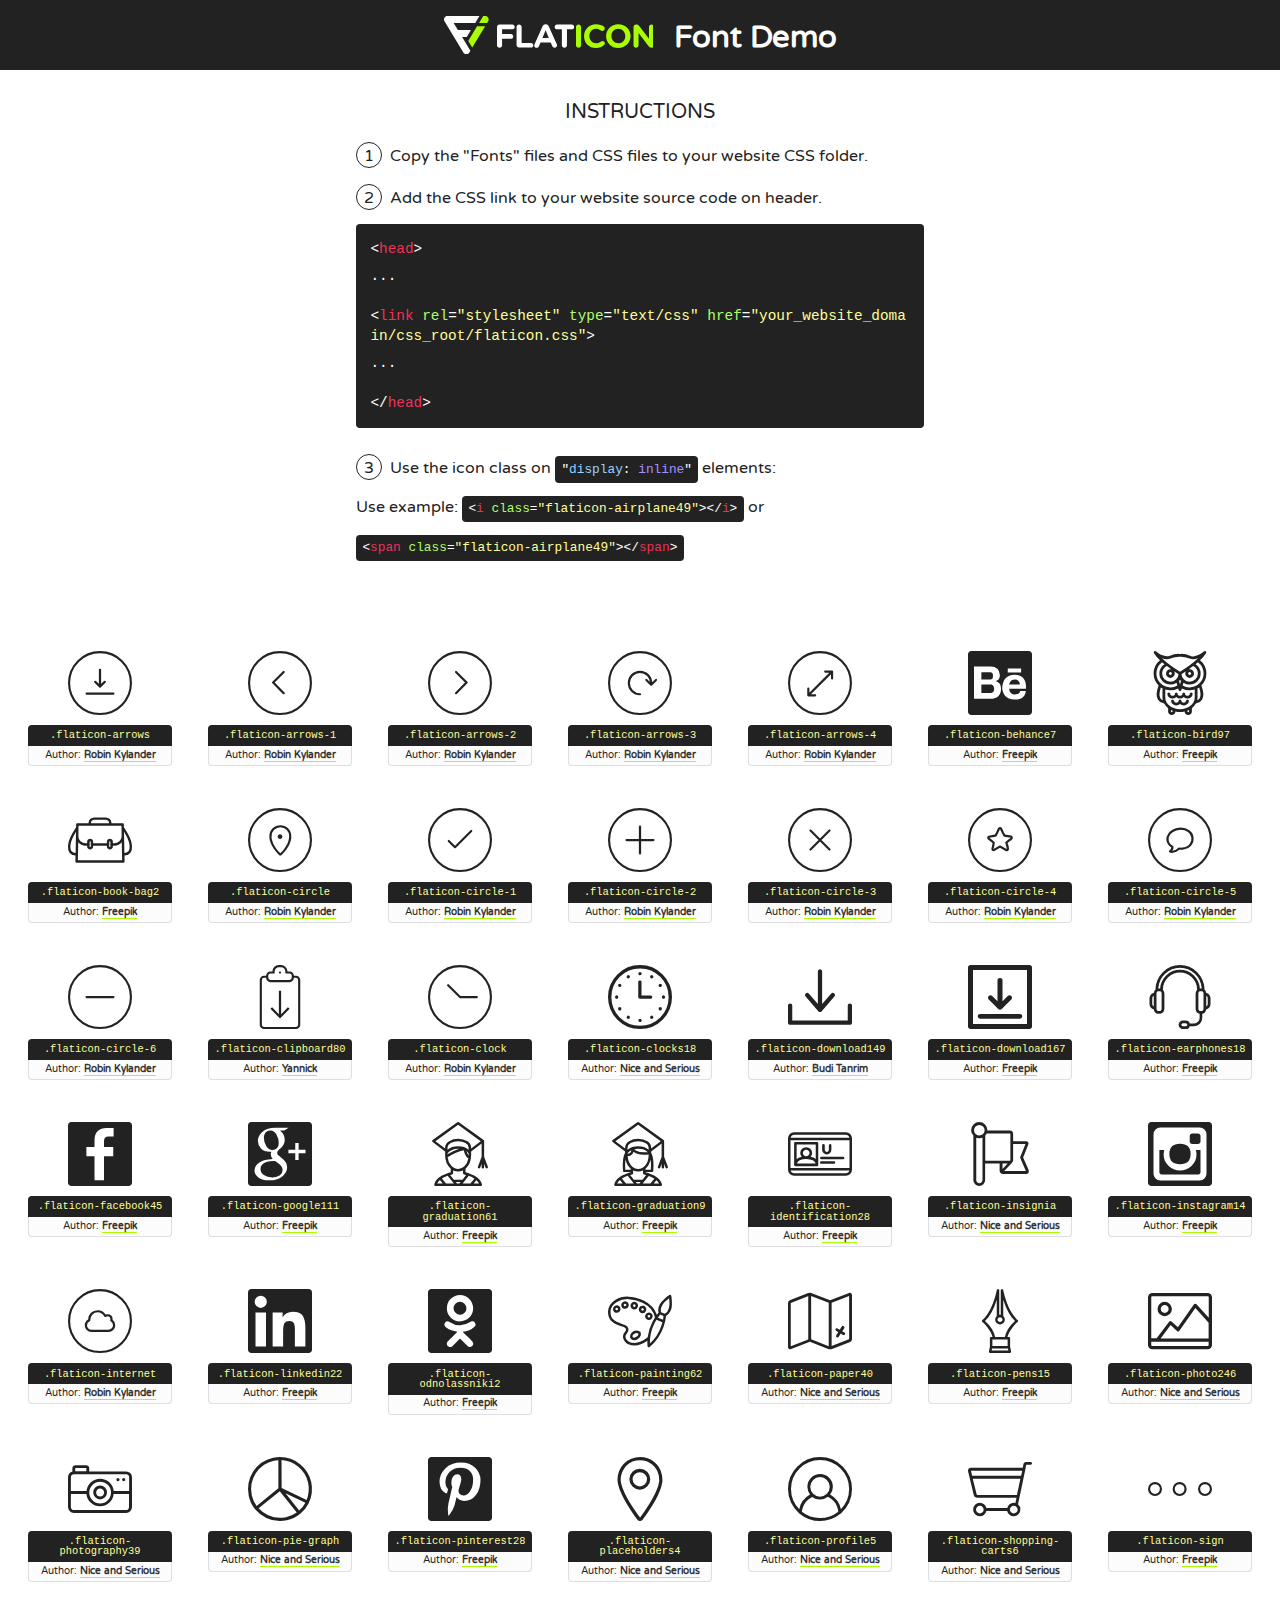
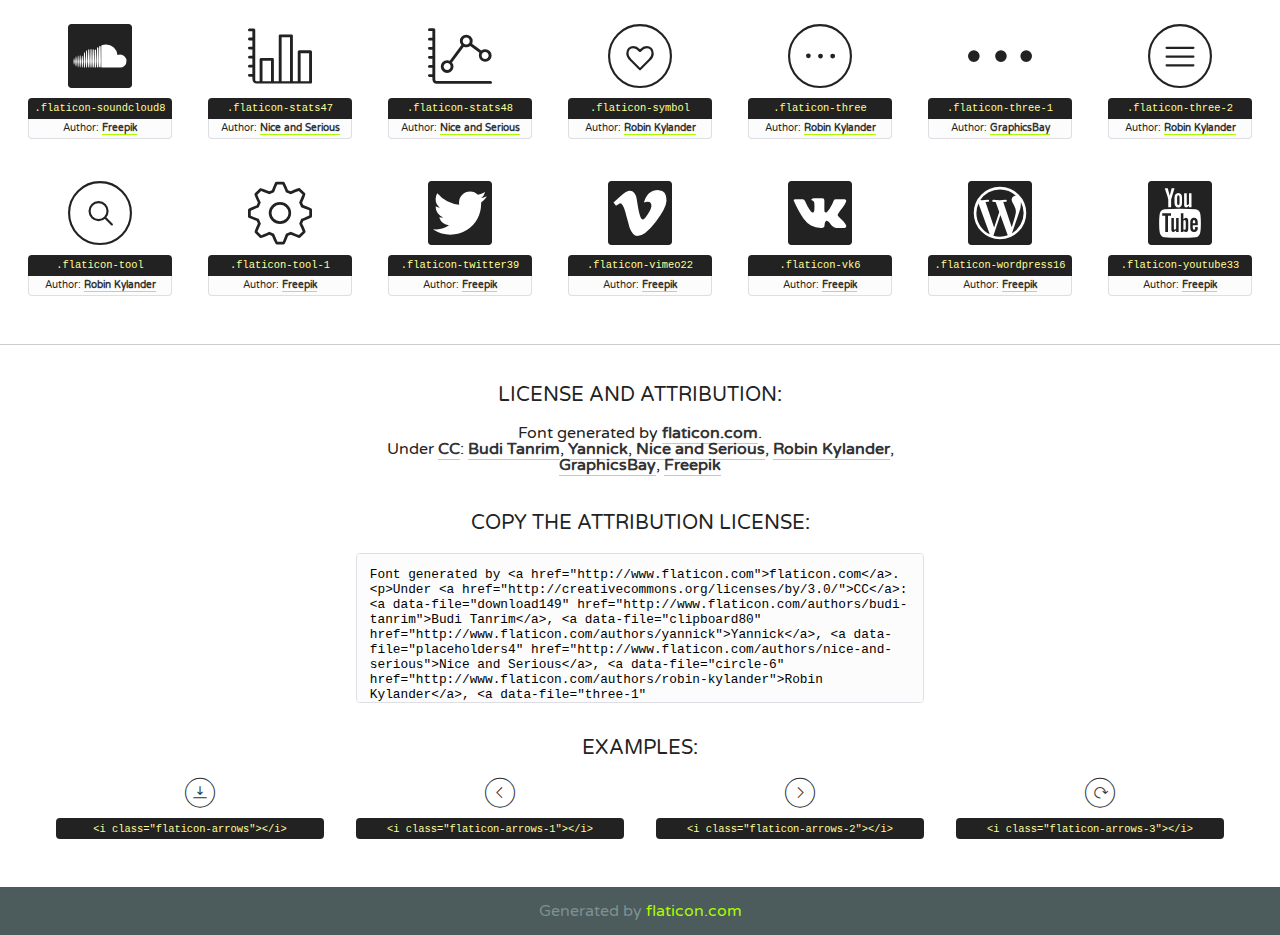
<file: assets/vendor/flaticons/flaticon.html>
<!DOCTYPE html>
<!--
  Flaticon icon font: Flaticon
  Creation date: 29/02/2016 10:08
-->
<html>
<!DOCTYPE html>
<html>

<head>
    <title>Flaticon WebFont</title>
    <link href="http://fonts.googleapis.com/css?family=Varela+Round" rel="stylesheet" type="text/css" />
    <link rel="stylesheet" type="text/css" href="flaticon.css">
    <meta charset="UTF-8">
    <style>
    html, body, div, span, applet, object, iframe,
    h1, h2, h3, h4, h5, h6, p, blockquote, pre,
    a, abbr, acronym, address, big, cite, code,
    del, dfn, em, img, ins, kbd, q, s, samp,
    small, strike, strong, sub, sup, tt, var,
    b, u, i, center,
    dl, dt, dd, ol, ul, li,
    fieldset, form, label, legend,
    table, caption, tbody, tfoot, thead, tr, th, td,
    article, aside, canvas, details, embed, 
    figure, figcaption, footer, header, hgroup, 
    menu, nav, output, ruby, section, summary,
    time, mark, audio, video {
        margin: 0;
        padding: 0;
        border: 0;
        font-size: 100%;
        font: inherit;
        vertical-align: baseline;
    }
    /* HTML5 display-role reset for older browsers */
    article, aside, details, figcaption, figure, 
    footer, header, hgroup, menu, nav, section {
        display: block;
    }
    body {
        line-height: 1;
    }
    ol, ul {
        list-style: none;
    }
    blockquote, q {
        quotes: none;
    }
    blockquote:before, blockquote:after,
    q:before, q:after {
        content: '';
        content: none;
    }
    table {
        border-collapse: collapse;
        border-spacing: 0;
    }
    body {
        font-family: 'Varela Round', Helvetica, Arial, sans-serif;
        font-size: 16px;
        color: #222;
    }
    a {
        color: #333;
        border-bottom: 1px solid #a9fd00;
        font-weight: bold;
        text-decoration: none;
    }
    * {
        -moz-box-sizing: border-box;
        -webkit-box-sizing: border-box;
        box-sizing: border-box;
        margin: 0;
        padding: 0;
    }
    [class^="flaticon-"]:before, [class*=" flaticon-"]:before, [class^="flaticon-"]:after, [class*=" flaticon-"]:after {
        font-family: Flaticon;
        font-size: 30px;
        font-style: normal;
        margin-left: 20px;
        color: #333;
    }
    .wrapper {
        max-width: 600px;
        margin: auto;
        padding: 0 1em;
    }
    .title {
        font-size: 1.25em;
        text-align: center;
        margin-bottom: 1em;
        text-transform: uppercase;
    }
    header {
        text-align: center;
        background-color: #222;
        color: #fff;
        padding: 1em;
    }
    header .logo {
        width: 210px;
        height: 38px;
        display: inline-block;
        vertical-align: middle;
        margin-right: 1em;
        border: none;
    }
    header strong {
        font-size: 1.95em;
        font-weight: bold;
        vertical-align: middle;
        margin-top: 5px;
        display: inline-block;
    }
    .demo {
        margin: 2em auto;
        line-height: 1.25em;
    }
    .demo ul li {
        margin-bottom: 1em;
    }
    .demo ul li .num {
        color: #222;
        border-radius: 20px;
        display: inline-block;
        width: 26px;
        padding: 3px;
        height: 26px;
        text-align: center;
        margin-right: 0.5em;
        border: 1px solid #222;
    }
    .demo ul li code {
        background-color: #222;
        border-radius: 4px;
        padding: 0.25em 0.5em;
        display: inline-block;
        color: #fff;
        font-family: Consolas,Monaco,Lucida Console,Liberation Mono,DejaVu Sans Mono,Bitstream Vera Sans Mono,Courier New, monospace;
        font-weight: lighter;
        margin-top: 1em;
        font-size: 0.8em;
        word-break: break-all;
    }
    .demo ul li code.big {
        padding: 1em;
        font-size: 0.9em;
    }
    .demo ul li code .red {
        color: #EF3159;
    }
    .demo ul li code .green {
        color: #ACFF65;
    }
    .demo ul li code .yellow {
        color: #FFFF99;
    }
    .demo ul li code .blue {
        color: #99D3FF;
    }
    .demo ul li code .purple {
        color: #A295FF;
    }
    .demo ul li code .dots {
        margin-top: 0.5em;
        display: block;
    }
    #glyphs {
        border-bottom: 1px solid #ccc;
        padding: 2em 0;
        text-align: center;
    }
    .glyph {
        display: inline-block;
        width: 9em;
        margin: 1em;
        text-align: center;
        vertical-align: top;
        background: #FFF;
    }
    .glyph .glyph-icon {
        padding: 10px;
        display: block;
        font-family:"Flaticon";
        font-size: 64px;
        line-height: 1;
    }
    .glyph .glyph-icon:before {
        font-size: 64px;
        color: #222;
        margin-left: 0;
    }
    .class-name {
        font-size: 0.65em;
        background-color: #222;
        color: #fff;
        border-radius: 4px 4px 0 0;
        padding: 0.5em;
        color: #FFFF99;
        font-family: Consolas,Monaco,Lucida Console,Liberation Mono,DejaVu Sans Mono,Bitstream Vera Sans Mono,Courier New, monospace;
    }
    .author-name {
        font-size: 0.6em;
        background-color: #fcfcfd;
        border: 1px solid #DEDEE4;
        border-top: 0;
        border-radius: 0 0 4px 4px;
        padding: 0.5em;
    }
    .class-name:last-child {
        font-size: 10px;
        color:#888;
    }
    .class-name:last-child a {
        font-size: 10px;
        color:#555;
    }
    .class-name:last-child a:hover {
        color:#a9fd00;
    }
    .glyph > input {
        display: block;
        width: 100px;
        margin: 5px auto;
        text-align: center;
        font-size: 12px;
        cursor: text;
    }
    .glyph > input.icon-input {
        font-family:"Flaticon";
        font-size: 16px;
        margin-bottom: 10px;
    }
    .attribution .title {
        margin-top: 2em;
    }
    .attribution textarea {
        background-color: #fcfcfd;
        padding: 1em;
        border: none;
        box-shadow: none;
        border: 1px solid #DEDEE4;
        border-radius: 4px;
        resize: none;
        width: 100%;
        height: 150px;
        font-size: 0.8em;
        font-family: Consolas,Monaco,Lucida Console,Liberation Mono,DejaVu Sans Mono,Bitstream Vera Sans Mono,Courier New, monospace;
        -webkit-appearance: none;
    }
    .iconsuse {
        margin: 2em auto;
        text-align: center;
        max-width: 1200px;
    }
    .iconsuse:after {
        content: '';
        display: table;
        clear: both;
    }
    .iconsuse .image {
        float: left;
        width: 25%;
        padding: 0 1em;
    }
    .iconsuse .image p {
        margin-bottom: 1em;
    }
    .iconsuse .image span {
        display: block;
        font-size: 0.65em;
        background-color: #222;
        color: #fff;
        border-radius: 4px;
        padding: 0.5em;
        color: #FFFF99;
        margin-top: 1em;
        font-family: Consolas,Monaco,Lucida Console,Liberation Mono,DejaVu Sans Mono,Bitstream Vera Sans Mono,Courier New, monospace;
    }
    #footer {
        text-align: center;
        background-color: #4C5B5C;
        color: #7c9192;
        padding: 1em;
    }
    #footer a {
        border: none;
        color: #a9fd00;
        font-weight: normal;
    }
    @media (max-width: 960px) {
        .iconsuse .image {
            width: 50%;
        }
    }
    @media (max-width: 560px) {
        .iconsuse .image {
            width: 100%;
        }
    }
    </style>
</head>

<body class="characters-off">

    <header>
        <a href="http://www.flaticon.com" target="_blank" class="logo">
            <svg version="1.1" xmlns="http://www.w3.org/2000/svg" xmlns:xlink="http://www.w3.org/1999/xlink" xmlns:a="http://ns.adobe.com/AdobeSVGViewerExtensions/3.0/" viewBox="0 0 560.875 102.036" enable-background="new 0 0 560.875 102.036" xml:space="preserve">
                <defs>
                </defs>
                <g>
                    <g class="letters">
                        <path fill="#ffffff" d="M141.596,29.675c0-3.777,2.985-6.767,6.764-6.767h34.438c3.426,0,6.15,2.728,6.15,6.15
                        c0,3.43-2.724,6.149-6.15,6.149h-27.674v13.091h23.719c3.429,0,6.151,2.724,6.151,6.15c0,3.43-2.723,6.149-6.151,6.149h-23.719
                        v17.574c0,3.773-2.986,6.761-6.764,6.761c-3.779,0-6.764-2.989-6.764-6.761V29.675z"></path>
                        <path fill="#ffffff" d="M193.844,29.149c0-3.781,2.985-6.767,6.764-6.767c3.776,0,6.763,2.985,6.763,6.767v42.957h25.039
                        c3.426,0,6.149,2.726,6.149,6.153c0,3.425-2.723,6.15-6.149,6.15h-31.802c-3.779,0-6.764-2.986-6.764-6.768V29.149z"></path>
                        <path fill="#ffffff" d="M241.891,75.71l21.438-48.407c1.492-3.341,4.215-5.357,7.906-5.357h0.792
                        c3.686,0,6.323,2.017,7.815,5.357l21.439,48.407c0.436,0.967,0.701,1.845,0.701,2.723c0,3.602-2.809,6.501-6.414,6.501
                        c-3.161,0-5.269-1.845-6.499-4.655l-4.132-9.661h-27.059l-4.301,10.102c-1.144,2.631-3.426,4.214-6.237,4.214
                        c-3.517,0-6.24-2.81-6.24-6.325C241.1,77.64,241.451,76.677,241.891,75.71z M279.932,58.666l-8.521-20.297l-8.526,20.297H279.932
                        z"></path>
                        <path fill="#ffffff" d="M314.864,35.387H301.86c-3.429,0-6.239-2.813-6.239-6.238c0-3.429,2.811-6.24,6.239-6.24h39.533
                        c3.426,0,6.237,2.811,6.237,6.24c0,3.425-2.811,6.238-6.237,6.238h-13.001v42.785c0,3.773-2.99,6.761-6.764,6.761
                        c-3.779,0-6.764-2.989-6.764-6.761V35.387z"></path>
                        <path fill="#A9FD00" d="M352.615,29.149c0-3.781,2.985-6.767,6.767-6.767c3.774,0,6.761,2.985,6.761,6.767v49.024
                        c0,3.773-2.987,6.761-6.761,6.761c-3.781,0-6.767-2.989-6.767-6.761V29.149z"></path>
                        <path fill="#A9FD00" d="M374.132,53.836v-0.179c0-17.481,13.178-31.801,32.065-31.801c9.22,0,15.459,2.458,20.557,6.238
                        c1.402,1.054,2.637,2.985,2.637,5.357c0,3.692-2.985,6.59-6.681,6.59c-1.845,0-3.071-0.702-4.044-1.319
                        c-3.776-2.813-7.729-4.393-12.562-4.393c-10.364,0-17.831,8.611-17.831,19.154v0.173c0,10.542,7.291,19.329,17.831,19.329
                        c5.715,0,9.492-1.756,13.359-4.834c1.049-0.874,2.458-1.491,4.039-1.491c3.429,0,6.325,2.813,6.325,6.236
                        c0,2.106-1.056,3.78-2.282,4.834c-5.539,4.834-12.036,7.733-21.878,7.733C387.572,85.464,374.132,71.493,374.132,53.836z"></path>
                        <path fill="#A9FD00" d="M433.009,53.836v-0.179c0-17.481,13.79-31.801,32.766-31.801c18.981,0,32.592,14.143,32.592,31.628v0.173
                        c0,17.483-13.785,31.807-32.769,31.807C446.625,85.464,433.009,71.32,433.009,53.836z M484.224,53.836v-0.179
                        c0-10.539-7.725-19.326-18.626-19.326c-10.893,0-18.449,8.611-18.449,19.154v0.173c0,10.542,7.73,19.329,18.626,19.329
                        C476.676,72.986,484.224,64.378,484.224,53.836z"></path>
                        <path fill="#A9FD00" d="M506.233,29.321c0-3.774,2.99-6.763,6.767-6.763h1.401c3.252,0,5.183,1.583,7.029,3.953l26.093,34.265
                        V29.059c0-3.692,2.99-6.677,6.681-6.677c3.683,0,6.671,2.985,6.671,6.677v48.934c0,3.78-2.987,6.765-6.764,6.765h-0.436
                        c-3.257,0-5.188-1.581-7.034-3.953l-27.056-35.492v32.944c0,3.687-2.985,6.676-6.678,6.676c-3.683,0-6.673-2.989-6.673-6.676
                        V29.321z"></path>
                    </g>
                    <g class="insignia">
                        <path fill="#ffffff" d="M48.372,56.137h12.517l11.156-18.537H37.186L25.688,18.539h57.825L94.668,0H9.271
                        C5.925,0,2.842,1.801,1.198,4.716c-1.644,2.907-1.593,6.482,0.134,9.343l50.38,83.501c1.678,2.781,4.689,4.476,7.938,4.476
                        c3.246,0,6.257-1.695,7.935-4.476l2.898-4.804L48.372,56.137z"></path>
                        <g class="i">
                            <path fill="#A9FD00" d="M93.575,18.539h0.031v0.004l21.652,0.004l2.705-4.488c1.727-2.861,1.778-6.436,0.133-9.343
                            C116.454,1.801,113.371,0,110.026,0h-5.294L93.575,18.539z"></path>
                            <polygon fill="#A9FD00" points="88.291,27.356 64.725,66.486 75.519,84.404 109.942,27.356"></polygon>
                        </g>
                    </g>
                </g>
            </svg>
        </a>
        <strong>Font Demo</strong>
    </header>


    <section class="demo wrapper">

        <p class="title">Instructions</p>

        <ul>
            <li>
                <span class="num">1</span>Copy the "Fonts" files and CSS files to your website CSS folder.
            </li>
            <li>
                <span class="num">2</span>Add the CSS link to your website source code on header.
                <code class="big">
                    &lt;<span class="red">head</span>&gt;
                    <br/><span class="dots">...</span>
                    <br/>&lt;<span class="red">link</span> <span class="green">rel</span>=<span class="yellow">"stylesheet"</span> <span class="green">type</span>=<span class="yellow">"text/css"</span> <span class="green">href</span>=<span class="yellow">"your_website_domain/css_root/flaticon.css"</span>&gt;
                    <br/><span class="dots">...</span>
                    <br/>&lt;/<span class="red">head</span>&gt;
                </code>
            </li>

            <li>
                <p>
                    <span class="num">3</span>Use the icon class on <code>"<span class="blue">display</span>:<span class="purple"> inline</span>"</code> elements:
                    <br />
                    Use example: <code>&lt;<span class="red">i</span> <span class="green">class</span>=<span class="yellow">&quot;flaticon-airplane49&quot;</span>&gt;&lt;/<span class="red">i</span>&gt;</code> or <code>&lt;<span class="red">span</span> <span class="green">class</span>=<span class="yellow">&quot;flaticon-airplane49&quot;</span>&gt;&lt;/<span class="red">span</span>&gt;</code>
            </li>
        </ul>

    </section>




   <section id="glyphs">          
    
      
        <div class="glyph"><div class="glyph-icon flaticon-arrows"></div>
            <div class="class-name">.flaticon-arrows</div>
            <div class="author-name">Author: <a data-file="arrows" href="http://www.flaticon.com/authors/robin-kylander">Robin Kylander</a> </div> 
        </div>        
        
        <div class="glyph"><div class="glyph-icon flaticon-arrows-1"></div>
            <div class="class-name">.flaticon-arrows-1</div>
            <div class="author-name">Author: <a data-file="arrows-1" href="http://www.flaticon.com/authors/robin-kylander">Robin Kylander</a> </div> 
        </div>        
        
        <div class="glyph"><div class="glyph-icon flaticon-arrows-2"></div>
            <div class="class-name">.flaticon-arrows-2</div>
            <div class="author-name">Author: <a data-file="arrows-2" href="http://www.flaticon.com/authors/robin-kylander">Robin Kylander</a> </div> 
        </div>        
        
        <div class="glyph"><div class="glyph-icon flaticon-arrows-3"></div>
            <div class="class-name">.flaticon-arrows-3</div>
            <div class="author-name">Author: <a data-file="arrows-3" href="http://www.flaticon.com/authors/robin-kylander">Robin Kylander</a> </div> 
        </div>        
        
        <div class="glyph"><div class="glyph-icon flaticon-arrows-4"></div>
            <div class="class-name">.flaticon-arrows-4</div>
            <div class="author-name">Author: <a data-file="arrows-4" href="http://www.flaticon.com/authors/robin-kylander">Robin Kylander</a> </div> 
        </div>        
        
        <div class="glyph"><div class="glyph-icon flaticon-behance7"></div>
            <div class="class-name">.flaticon-behance7</div>
            <div class="author-name">Author: <a data-file="behance7" href="http://www.freepik.com">Freepik</a> </div> 
        </div>        
        
        <div class="glyph"><div class="glyph-icon flaticon-bird97"></div>
            <div class="class-name">.flaticon-bird97</div>
            <div class="author-name">Author: <a data-file="bird97" href="http://www.freepik.com">Freepik</a> </div> 
        </div>        
        
        <div class="glyph"><div class="glyph-icon flaticon-book-bag2"></div>
            <div class="class-name">.flaticon-book-bag2</div>
            <div class="author-name">Author: <a data-file="book-bag2" href="http://www.freepik.com">Freepik</a> </div> 
        </div>        
        
        <div class="glyph"><div class="glyph-icon flaticon-circle"></div>
            <div class="class-name">.flaticon-circle</div>
            <div class="author-name">Author: <a data-file="circle" href="http://www.flaticon.com/authors/robin-kylander">Robin Kylander</a> </div> 
        </div>        
        
        <div class="glyph"><div class="glyph-icon flaticon-circle-1"></div>
            <div class="class-name">.flaticon-circle-1</div>
            <div class="author-name">Author: <a data-file="circle-1" href="http://www.flaticon.com/authors/robin-kylander">Robin Kylander</a> </div> 
        </div>        
        
        <div class="glyph"><div class="glyph-icon flaticon-circle-2"></div>
            <div class="class-name">.flaticon-circle-2</div>
            <div class="author-name">Author: <a data-file="circle-2" href="http://www.flaticon.com/authors/robin-kylander">Robin Kylander</a> </div> 
        </div>        
        
        <div class="glyph"><div class="glyph-icon flaticon-circle-3"></div>
            <div class="class-name">.flaticon-circle-3</div>
            <div class="author-name">Author: <a data-file="circle-3" href="http://www.flaticon.com/authors/robin-kylander">Robin Kylander</a> </div> 
        </div>        
        
        <div class="glyph"><div class="glyph-icon flaticon-circle-4"></div>
            <div class="class-name">.flaticon-circle-4</div>
            <div class="author-name">Author: <a data-file="circle-4" href="http://www.flaticon.com/authors/robin-kylander">Robin Kylander</a> </div> 
        </div>        
        
        <div class="glyph"><div class="glyph-icon flaticon-circle-5"></div>
            <div class="class-name">.flaticon-circle-5</div>
            <div class="author-name">Author: <a data-file="circle-5" href="http://www.flaticon.com/authors/robin-kylander">Robin Kylander</a> </div> 
        </div>        
        
        <div class="glyph"><div class="glyph-icon flaticon-circle-6"></div>
            <div class="class-name">.flaticon-circle-6</div>
            <div class="author-name">Author: <a data-file="circle-6" href="http://www.flaticon.com/authors/robin-kylander">Robin Kylander</a> </div> 
        </div>        
        
        <div class="glyph"><div class="glyph-icon flaticon-clipboard80"></div>
            <div class="class-name">.flaticon-clipboard80</div>
            <div class="author-name">Author: <a data-file="clipboard80" href="http://www.flaticon.com/authors/yannick">Yannick</a> </div> 
        </div>        
        
        <div class="glyph"><div class="glyph-icon flaticon-clock"></div>
            <div class="class-name">.flaticon-clock</div>
            <div class="author-name">Author: <a data-file="clock" href="http://www.flaticon.com/authors/robin-kylander">Robin Kylander</a> </div> 
        </div>        
        
        <div class="glyph"><div class="glyph-icon flaticon-clocks18"></div>
            <div class="class-name">.flaticon-clocks18</div>
            <div class="author-name">Author: <a data-file="clocks18" href="http://www.flaticon.com/authors/nice-and-serious">Nice and Serious</a> </div> 
        </div>        
        
        <div class="glyph"><div class="glyph-icon flaticon-download149"></div>
            <div class="class-name">.flaticon-download149</div>
            <div class="author-name">Author: <a data-file="download149" href="http://www.flaticon.com/authors/budi-tanrim">Budi Tanrim</a> </div> 
        </div>        
        
        <div class="glyph"><div class="glyph-icon flaticon-download167"></div>
            <div class="class-name">.flaticon-download167</div>
            <div class="author-name">Author: <a data-file="download167" href="http://www.freepik.com">Freepik</a> </div> 
        </div>        
        
        <div class="glyph"><div class="glyph-icon flaticon-earphones18"></div>
            <div class="class-name">.flaticon-earphones18</div>
            <div class="author-name">Author: <a data-file="earphones18" href="http://www.freepik.com">Freepik</a> </div> 
        </div>        
        
        <div class="glyph"><div class="glyph-icon flaticon-facebook45"></div>
            <div class="class-name">.flaticon-facebook45</div>
            <div class="author-name">Author: <a data-file="facebook45" href="http://www.freepik.com">Freepik</a> </div> 
        </div>        
        
        <div class="glyph"><div class="glyph-icon flaticon-google111"></div>
            <div class="class-name">.flaticon-google111</div>
            <div class="author-name">Author: <a data-file="google111" href="http://www.freepik.com">Freepik</a> </div> 
        </div>        
        
        <div class="glyph"><div class="glyph-icon flaticon-graduation61"></div>
            <div class="class-name">.flaticon-graduation61</div>
            <div class="author-name">Author: <a data-file="graduation61" href="http://www.freepik.com">Freepik</a> </div> 
        </div>        
        
        <div class="glyph"><div class="glyph-icon flaticon-graduation9"></div>
            <div class="class-name">.flaticon-graduation9</div>
            <div class="author-name">Author: <a data-file="graduation9" href="http://www.freepik.com">Freepik</a> </div> 
        </div>        
        
        <div class="glyph"><div class="glyph-icon flaticon-identification28"></div>
            <div class="class-name">.flaticon-identification28</div>
            <div class="author-name">Author: <a data-file="identification28" href="http://www.freepik.com">Freepik</a> </div> 
        </div>        
        
        <div class="glyph"><div class="glyph-icon flaticon-insignia"></div>
            <div class="class-name">.flaticon-insignia</div>
            <div class="author-name">Author: <a data-file="insignia" href="http://www.flaticon.com/authors/nice-and-serious">Nice and Serious</a> </div> 
        </div>        
        
        <div class="glyph"><div class="glyph-icon flaticon-instagram14"></div>
            <div class="class-name">.flaticon-instagram14</div>
            <div class="author-name">Author: <a data-file="instagram14" href="http://www.freepik.com">Freepik</a> </div> 
        </div>        
        
        <div class="glyph"><div class="glyph-icon flaticon-internet"></div>
            <div class="class-name">.flaticon-internet</div>
            <div class="author-name">Author: <a data-file="internet" href="http://www.flaticon.com/authors/robin-kylander">Robin Kylander</a> </div> 
        </div>        
        
        <div class="glyph"><div class="glyph-icon flaticon-linkedin22"></div>
            <div class="class-name">.flaticon-linkedin22</div>
            <div class="author-name">Author: <a data-file="linkedin22" href="http://www.freepik.com">Freepik</a> </div> 
        </div>        
        
        <div class="glyph"><div class="glyph-icon flaticon-odnolassniki2"></div>
            <div class="class-name">.flaticon-odnolassniki2</div>
            <div class="author-name">Author: <a data-file="odnolassniki2" href="http://www.freepik.com">Freepik</a> </div> 
        </div>        
        
        <div class="glyph"><div class="glyph-icon flaticon-painting62"></div>
            <div class="class-name">.flaticon-painting62</div>
            <div class="author-name">Author: <a data-file="painting62" href="http://www.freepik.com">Freepik</a> </div> 
        </div>        
        
        <div class="glyph"><div class="glyph-icon flaticon-paper40"></div>
            <div class="class-name">.flaticon-paper40</div>
            <div class="author-name">Author: <a data-file="paper40" href="http://www.flaticon.com/authors/nice-and-serious">Nice and Serious</a> </div> 
        </div>        
        
        <div class="glyph"><div class="glyph-icon flaticon-pens15"></div>
            <div class="class-name">.flaticon-pens15</div>
            <div class="author-name">Author: <a data-file="pens15" href="http://www.freepik.com">Freepik</a> </div> 
        </div>        
        
        <div class="glyph"><div class="glyph-icon flaticon-photo246"></div>
            <div class="class-name">.flaticon-photo246</div>
            <div class="author-name">Author: <a data-file="photo246" href="http://www.flaticon.com/authors/nice-and-serious">Nice and Serious</a> </div> 
        </div>        
        
        <div class="glyph"><div class="glyph-icon flaticon-photography39"></div>
            <div class="class-name">.flaticon-photography39</div>
            <div class="author-name">Author: <a data-file="photography39" href="http://www.flaticon.com/authors/nice-and-serious">Nice and Serious</a> </div> 
        </div>        
        
        <div class="glyph"><div class="glyph-icon flaticon-pie-graph"></div>
            <div class="class-name">.flaticon-pie-graph</div>
            <div class="author-name">Author: <a data-file="pie-graph" href="http://www.flaticon.com/authors/nice-and-serious">Nice and Serious</a> </div> 
        </div>        
        
        <div class="glyph"><div class="glyph-icon flaticon-pinterest28"></div>
            <div class="class-name">.flaticon-pinterest28</div>
            <div class="author-name">Author: <a data-file="pinterest28" href="http://www.freepik.com">Freepik</a> </div> 
        </div>        
        
        <div class="glyph"><div class="glyph-icon flaticon-placeholders4"></div>
            <div class="class-name">.flaticon-placeholders4</div>
            <div class="author-name">Author: <a data-file="placeholders4" href="http://www.flaticon.com/authors/nice-and-serious">Nice and Serious</a> </div> 
        </div>        
        
        <div class="glyph"><div class="glyph-icon flaticon-profile5"></div>
            <div class="class-name">.flaticon-profile5</div>
            <div class="author-name">Author: <a data-file="profile5" href="http://www.flaticon.com/authors/nice-and-serious">Nice and Serious</a> </div> 
        </div>        
        
        <div class="glyph"><div class="glyph-icon flaticon-shopping-carts6"></div>
            <div class="class-name">.flaticon-shopping-carts6</div>
            <div class="author-name">Author: <a data-file="shopping-carts6" href="http://www.flaticon.com/authors/nice-and-serious">Nice and Serious</a> </div> 
        </div>        
        
        <div class="glyph"><div class="glyph-icon flaticon-sign"></div>
            <div class="class-name">.flaticon-sign</div>
            <div class="author-name">Author: <a data-file="sign" href="http://www.freepik.com">Freepik</a> </div> 
        </div>        
        
        <div class="glyph"><div class="glyph-icon flaticon-soundcloud8"></div>
            <div class="class-name">.flaticon-soundcloud8</div>
            <div class="author-name">Author: <a data-file="soundcloud8" href="http://www.freepik.com">Freepik</a> </div> 
        </div>        
        
        <div class="glyph"><div class="glyph-icon flaticon-stats47"></div>
            <div class="class-name">.flaticon-stats47</div>
            <div class="author-name">Author: <a data-file="stats47" href="http://www.flaticon.com/authors/nice-and-serious">Nice and Serious</a> </div> 
        </div>        
        
        <div class="glyph"><div class="glyph-icon flaticon-stats48"></div>
            <div class="class-name">.flaticon-stats48</div>
            <div class="author-name">Author: <a data-file="stats48" href="http://www.flaticon.com/authors/nice-and-serious">Nice and Serious</a> </div> 
        </div>        
        
        <div class="glyph"><div class="glyph-icon flaticon-symbol"></div>
            <div class="class-name">.flaticon-symbol</div>
            <div class="author-name">Author: <a data-file="symbol" href="http://www.flaticon.com/authors/robin-kylander">Robin Kylander</a> </div> 
        </div>        
        
        <div class="glyph"><div class="glyph-icon flaticon-three"></div>
            <div class="class-name">.flaticon-three</div>
            <div class="author-name">Author: <a data-file="three" href="http://www.flaticon.com/authors/robin-kylander">Robin Kylander</a> </div> 
        </div>        
        
        <div class="glyph"><div class="glyph-icon flaticon-three-1"></div>
            <div class="class-name">.flaticon-three-1</div>
            <div class="author-name">Author: <a data-file="three-1" href="http://www.flaticon.com/authors/graphicsbay">GraphicsBay</a> </div> 
        </div>        
        
        <div class="glyph"><div class="glyph-icon flaticon-three-2"></div>
            <div class="class-name">.flaticon-three-2</div>
            <div class="author-name">Author: <a data-file="three-2" href="http://www.flaticon.com/authors/robin-kylander">Robin Kylander</a> </div> 
        </div>        
        
        <div class="glyph"><div class="glyph-icon flaticon-tool"></div>
            <div class="class-name">.flaticon-tool</div>
            <div class="author-name">Author: <a data-file="tool" href="http://www.flaticon.com/authors/robin-kylander">Robin Kylander</a> </div> 
        </div>        
        
        <div class="glyph"><div class="glyph-icon flaticon-tool-1"></div>
            <div class="class-name">.flaticon-tool-1</div>
            <div class="author-name">Author: <a data-file="tool-1" href="http://www.freepik.com">Freepik</a> </div> 
        </div>        
        
        <div class="glyph"><div class="glyph-icon flaticon-twitter39"></div>
            <div class="class-name">.flaticon-twitter39</div>
            <div class="author-name">Author: <a data-file="twitter39" href="http://www.freepik.com">Freepik</a> </div> 
        </div>        
        
        <div class="glyph"><div class="glyph-icon flaticon-vimeo22"></div>
            <div class="class-name">.flaticon-vimeo22</div>
            <div class="author-name">Author: <a data-file="vimeo22" href="http://www.freepik.com">Freepik</a> </div> 
        </div>        
        
        <div class="glyph"><div class="glyph-icon flaticon-vk6"></div>
            <div class="class-name">.flaticon-vk6</div>
            <div class="author-name">Author: <a data-file="vk6" href="http://www.freepik.com">Freepik</a> </div> 
        </div>        
        
        <div class="glyph"><div class="glyph-icon flaticon-wordpress16"></div>
            <div class="class-name">.flaticon-wordpress16</div>
            <div class="author-name">Author: <a data-file="wordpress16" href="http://www.freepik.com">Freepik</a> </div> 
        </div>        
        
        <div class="glyph"><div class="glyph-icon flaticon-youtube33"></div>
            <div class="class-name">.flaticon-youtube33</div>
            <div class="author-name">Author: <a data-file="youtube33" href="http://www.freepik.com">Freepik</a> </div> 
        </div>        
        

    </section>



    <section class="attribution wrapper"   style="text-align:center;">

      <div class="title">License and attribution:</div><div class="attrDiv">Font generated by <a href="http://www.flaticon.com">flaticon.com</a>. <div><p>Under <a href="http://creativecommons.org/licenses/by/3.0/">CC</a>: <a data-file="download149" href="http://www.flaticon.com/authors/budi-tanrim">Budi Tanrim</a>, <a data-file="clipboard80" href="http://www.flaticon.com/authors/yannick">Yannick</a>, <a data-file="placeholders4" href="http://www.flaticon.com/authors/nice-and-serious">Nice and Serious</a>, <a data-file="circle-6" href="http://www.flaticon.com/authors/robin-kylander">Robin Kylander</a>, <a data-file="three-1" href="http://www.flaticon.com/authors/graphicsbay">GraphicsBay</a>, <a data-file="tool-1" href="http://www.freepik.com">Freepik</a></p>  </div>
      </div>
      <div class="title">Copy the Attribution License:</div>

    <textarea onclick="this.focus();this.select();">Font generated by &lt;a href=&quot;http://www.flaticon.com&quot;&gt;flaticon.com&lt;/a&gt;. <p>Under <a href="http://creativecommons.org/licenses/by/3.0/">CC</a>: <a data-file="download149" href="http://www.flaticon.com/authors/budi-tanrim">Budi Tanrim</a>, <a data-file="clipboard80" href="http://www.flaticon.com/authors/yannick">Yannick</a>, <a data-file="placeholders4" href="http://www.flaticon.com/authors/nice-and-serious">Nice and Serious</a>, <a data-file="circle-6" href="http://www.flaticon.com/authors/robin-kylander">Robin Kylander</a>, <a data-file="three-1" href="http://www.flaticon.com/authors/graphicsbay">GraphicsBay</a>, <a data-file="tool-1" href="http://www.freepik.com">Freepik</a></p>  
     </textarea>

    </section>

    <section class="iconsuse">

          <div class="title">Examples:</div>            
             
            <div class="image">
                <p>
                    <i class="glyph-icon flaticon-arrows"></i> 
                    <span>&lt;i class=&quot;flaticon-arrows&quot;&gt;&lt;/i&gt;</span>
                </p>
            </div>
            
            <div class="image">
                <p>
                    <i class="glyph-icon flaticon-arrows-1"></i> 
                    <span>&lt;i class=&quot;flaticon-arrows-1&quot;&gt;&lt;/i&gt;</span>
                </p>
            </div>
            
            <div class="image">
                <p>
                    <i class="glyph-icon flaticon-arrows-2"></i> 
                    <span>&lt;i class=&quot;flaticon-arrows-2&quot;&gt;&lt;/i&gt;</span>
                </p>
            </div>
            
            <div class="image">
                <p>
                    <i class="glyph-icon flaticon-arrows-3"></i> 
                    <span>&lt;i class=&quot;flaticon-arrows-3&quot;&gt;&lt;/i&gt;</span>
                </p>
            </div>
                       
        </div>
                            
    </section>

<div id="footer">
    <div>Generated by <a href="http://www.flaticon.com">flaticon.com</a>
    </div>
</div>



</body>
</html>
</file>
<file: assets/vendor/flaticons/flaticon.css>
/*
  	Flaticon icon font: Flaticon
  	Creation date: 29/02/2016 10:08
  	*/

@font-face {
  font-family: "Flaticon";
  src: url("./flaticon.eot");
  src: url("./flaticon.eot?#iefix") format("embedded-opentype"),
       url("./flaticon.woff") format("woff"),
       url("./flaticon.ttf") format("truetype"),
       url("./flaticon.svg#Flaticon") format("svg");
  font-weight: normal;
  font-style: normal;
}

@media screen and (-webkit-min-device-pixel-ratio:0) {
  @font-face {
    font-family: "Flaticon";
    src: url("./Flaticon.svg#Flaticon") format("svg");
  }
}

[class^="flaticon-"]:before, [class*=" flaticon-"]:before,
[class^="flaticon-"]:after, [class*=" flaticon-"]:after {   
  font-family: Flaticon;
        font-size: 20px;
font-style: normal;
margin-left: 20px;
}

.flaticon-arrows:before { content: "\f100"; }
.flaticon-arrows-1:before { content: "\f101"; }
.flaticon-arrows-2:before { content: "\f102"; }
.flaticon-arrows-3:before { content: "\f103"; }
.flaticon-arrows-4:before { content: "\f104"; }
.flaticon-behance7:before { content: "\f105"; }
.flaticon-bird97:before { content: "\f106"; }
.flaticon-book-bag2:before { content: "\f107"; }
.flaticon-circle:before { content: "\f108"; }
.flaticon-circle-1:before { content: "\f109"; }
.flaticon-circle-2:before { content: "\f10a"; }
.flaticon-circle-3:before { content: "\f10b"; }
.flaticon-circle-4:before { content: "\f10c"; }
.flaticon-circle-5:before { content: "\f10d"; }
.flaticon-circle-6:before { content: "\f10e"; }
.flaticon-clipboard80:before { content: "\f10f"; }
.flaticon-clock:before { content: "\f110"; }
.flaticon-clocks18:before { content: "\f111"; }
.flaticon-download149:before { content: "\f112"; }
.flaticon-download167:before { content: "\f113"; }
.flaticon-earphones18:before { content: "\f114"; }
.flaticon-facebook45:before { content: "\f115"; }
.flaticon-google111:before { content: "\f116"; }
.flaticon-graduation61:before { content: "\f117"; }
.flaticon-graduation9:before { content: "\f118"; }
.flaticon-identification28:before { content: "\f119"; }
.flaticon-insignia:before { content: "\f11a"; }
.flaticon-instagram14:before { content: "\f11b"; }
.flaticon-internet:before { content: "\f11c"; }
.flaticon-linkedin22:before { content: "\f11d"; }
.flaticon-odnolassniki2:before { content: "\f11e"; }
.flaticon-painting62:before { content: "\f11f"; }
.flaticon-paper40:before { content: "\f120"; }
.flaticon-pens15:before { content: "\f121"; }
.flaticon-photo246:before { content: "\f122"; }
.flaticon-photography39:before { content: "\f123"; }
.flaticon-pie-graph:before { content: "\f124"; }
.flaticon-pinterest28:before { content: "\f125"; }
.flaticon-placeholders4:before { content: "\f126"; }
.flaticon-profile5:before { content: "\f127"; }
.flaticon-shopping-carts6:before { content: "\f128"; }
.flaticon-sign:before { content: "\f129"; }
.flaticon-soundcloud8:before { content: "\f12a"; }
.flaticon-stats47:before { content: "\f12b"; }
.flaticon-stats48:before { content: "\f12c"; }
.flaticon-symbol:before { content: "\f12d"; }
.flaticon-three:before { content: "\f12e"; }
.flaticon-three-1:before { content: "\f12f"; }
.flaticon-three-2:before { content: "\f130"; }
.flaticon-tool:before { content: "\f131"; }
.flaticon-tool-1:before { content: "\f132"; }
.flaticon-twitter39:before { content: "\f133"; }
.flaticon-vimeo22:before { content: "\f134"; }
.flaticon-vk6:before { content: "\f135"; }
.flaticon-wordpress16:before { content: "\f136"; }
.flaticon-youtube33:before { content: "\f137"; }
</file>
